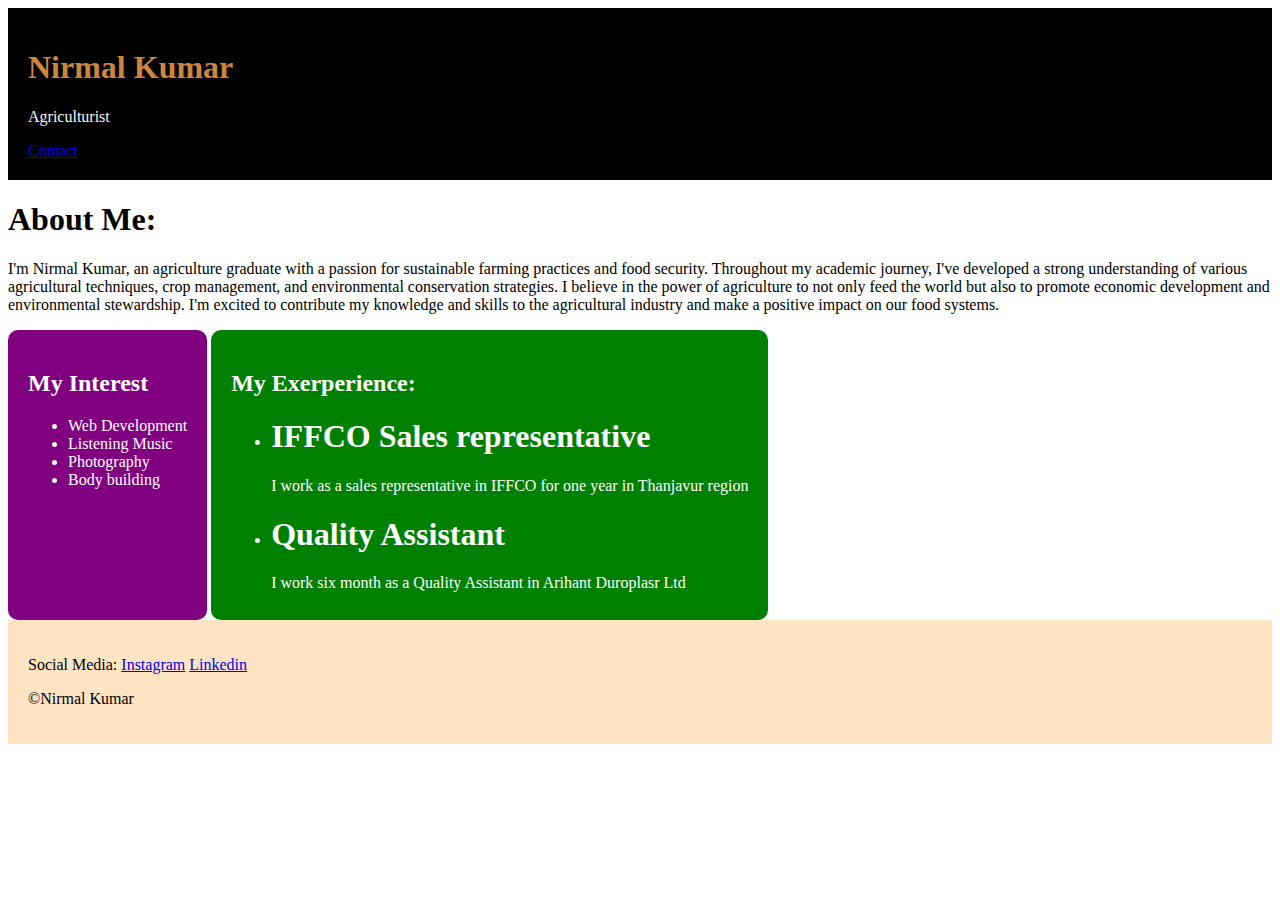
<file: index.html>
<!DOCTYPE html>
<html lang="en">

<head>
    <meta charset="UTF-8">
    <meta name="viewport" content="width=device-width, initial-scale=1.0">
    <title>Lamrin</title>
    <link rel="icon" href="https://tse4.mm.bing.net/th?id=OIP.2pVl54eONOEmIb7ry5xzzQHaHa&pid=Api&P=0&h=220">
</head>

<body>
    <link rel="stylesheet" href="style.css">


    <div class="one">
        <h1 id="id">Nirmal Kumar</h1>
        <p>Agriculturist</p>
        <a href="contact.html" target="_blank">Contact</a>
    </div>
    <h1>About Me:</h1>
    <p>I'm Nirmal Kumar, an agriculture graduate with a passion for sustainable farming practices and food security.
        Throughout my academic journey, I've developed a strong understanding of various agricultural techniques, crop
        management, and environmental conservation strategies. I believe in the power of agriculture to not only feed
        the world but also to promote economic development and environmental stewardship. I'm excited to contribute my
        knowledge and skills to the agricultural industry and make a positive impact on our food systems.</p></div>

 
        <div class="six"><h2>My Interest</h2>
        <ul>
            <li>Web Development</li>
            <li>Listening Music</li>
            <li>Photography</li>
            <li>Body building</li>
        </ul>
    </div>
    <div class="seven"><h2>My Exerperience:</h2>
    <ul>
        <li>
            <h1>IFFCO Sales representative</h1>
        </li>
        <p>I work as a sales representative in IFFCO for one year in Thanjavur region</p>
        <li>
            <h1>Quality Assistant</h1>
        </li>
        <p>I work six month as a Quality Assistant in Arihant Duroplasr Ltd</p>

    </ul></div>
    <div class="two">
        <p>Social Media: <a href="https://www.instagram.com/accounts/login/" target="_blank">Instagram</a> <a
                href="https://www.linkedin.com/" target="_blank">Linkedin</a></p>
        <p>&copy;Nirmal Kumar</p>
    </div>
</body>

</html>
</file>
<file: style.css>
.one {
    background-color: black;
    color: whitesmoke;
    text-align: left;
    padding: 20px;
}

#id {
    color: peru;
}

.two {
    background-color: bisque;
    color: black;
    text-align: left;
    padding: 20px;
}

.four {
    background-color: black;
    color: whitesmoke;
    text-align: left;

}

.five {
    background-color: bisque;
    color: black;
    text-align: left;
}


.six{
    background-color: purple;
    color: white;
    vertical-align: top;
    display: inline-block;
    padding: 20px;
    height: 250px;
    border-radius: 10px;

   
   
}
.seven{
    background-color:green;
    color: white;
   vertical-align: top;
    display: inline-block;
    padding: 20px;
    height: 250px;
    border-radius: 10px;
  
   
}
</file>
